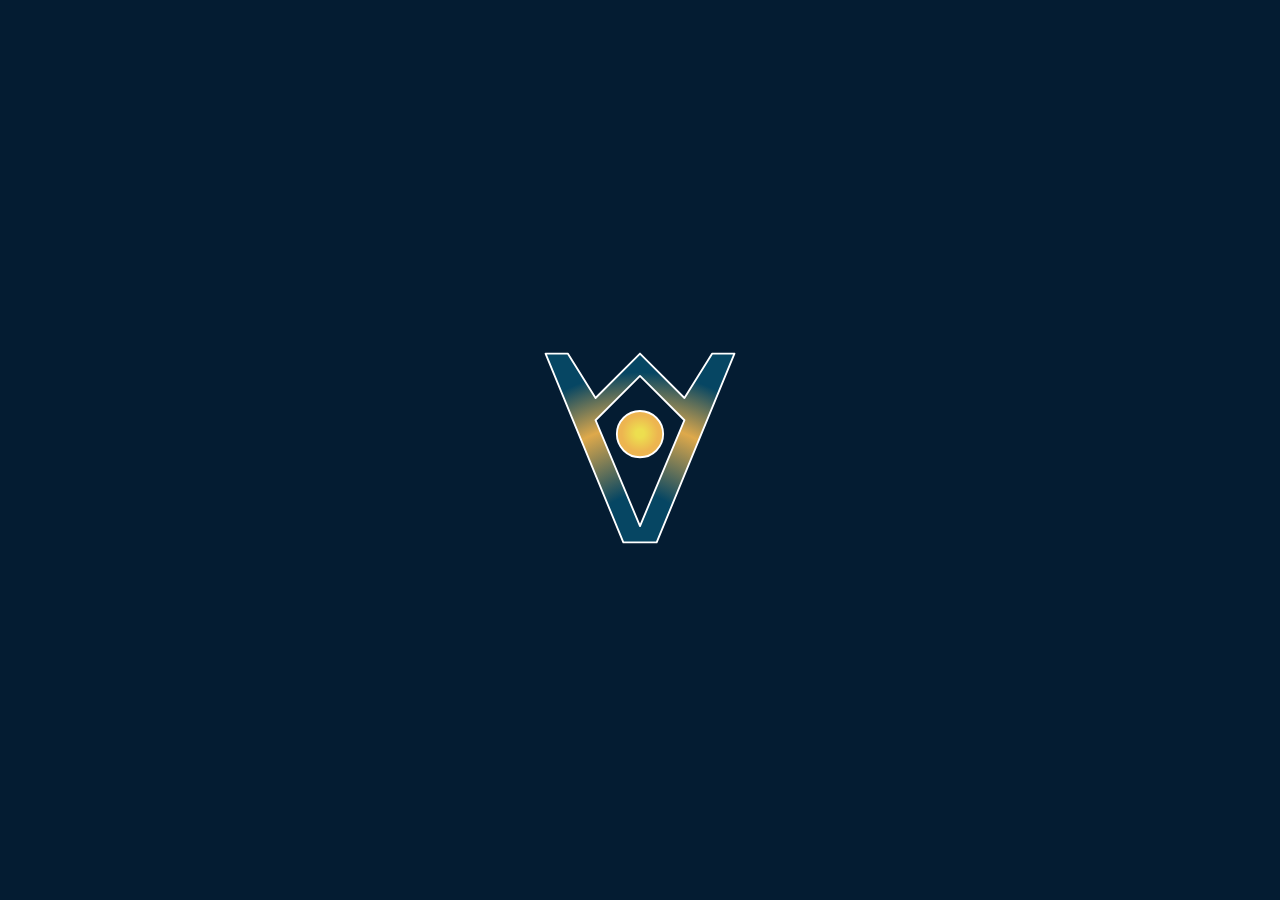
<file: EvoGalaxy/web/index.html>
<!DOCTYPE html>
<html>

<head>
  <!--
    If you are serving your web app in a path other than the root, change the
    href value below to reflect the base path you are serving from.

    The path provided below has to start and end with a slash "/" in order for
    it to work correctly.

    For more details:
    * https://developer.mozilla.org/en-US/docs/Web/HTML/Element/base

    This is a placeholder for base href that will be replaced by the value of
    the `--base-href` argument provided to `flutter build`.
  -->
  <base href="$FLUTTER_BASE_HREF">

  <meta charset="UTF-8">
  <meta content="IE=Edge" http-equiv="X-UA-Compatible">
  <meta name="description"
    content="Metaverse free-to-play and play-to-earn. Build your ships, explore, trade, meet up with your friends, fight in battles and make a name for yourself">
  <meta property="og:title" content="EvoGALAXY">
  <!-- <meta property="og:image" content="https://evogalaxy.com/images/image.jpg"> -->
  <meta property="og:description"
    content="Metaverse free-to-play and play-to-earn. Build your ships, explore, trade, meet up with your friends, fight in battles and make a name for yourself">
  <meta property="og:url" content="https://evogalaxy.com">

  <!-- iOS meta tags & icons -->
  <meta name="apple-mobile-web-app-capable" content="yes">
  <meta name="apple-mobile-web-app-status-bar-style" content="black">
  <meta name="apple-mobile-web-app-title" content="evogalaxy">
  <link rel="apple-touch-icon" href="icons/Icon-192.png">

  <!-- Favicon -->
  <link rel="icon" type="image/png" href="favicon.png" />

  <title>EvoGALAXY</title>
  <link rel="manifest" href="manifest.json">
  <link rel="stylesheet" type="text/css" href="styles.css">
</head>

<body>
  <div id="loading_indicator" class="center">
    <img src="img/EvoGalaxy-logo-white-border.svg" class="responsive-image" />
  </div>
  <!-- This script installs service_worker.js to provide PWA functionality to
       application. For more information, see:
       https://developers.google.com/web/fundamentals/primers/service-workers -->
  <script>
    window.onload = function () {
      setTimeout(function () {
        var loadingIndicator = document.getElementById("loading_indicator");
        if (loadingIndicator) {
          loadingIndicator.remove();
        }
      }, 10000);
    }


    var serviceWorkerVersion = null;
    var scriptLoaded = false;
    function loadMainDartJs() {
      if (scriptLoaded) {
        return;
      }
      scriptLoaded = true;
      var scriptTag = document.createElement('script');
      scriptTag.src = 'main.dart.js';
      scriptTag.type = 'application/javascript';
      document.body.append(scriptTag);
    }

    if ('serviceWorker' in navigator) {
      // Service workers are supported. Use them.
      window.addEventListener('load', function () {
        // Wait for registration to finish before dropping the <script> tag.
        // Otherwise, the browser will load the script multiple times,
        // potentially different versions.
        var serviceWorkerUrl = 'flutter_service_worker.js?v=' + serviceWorkerVersion;
        navigator.serviceWorker.register(serviceWorkerUrl)
          .then((reg) => {
            function waitForActivation(serviceWorker) {
              serviceWorker.addEventListener('statechange', () => {
                if (serviceWorker.state == 'activated') {
                  console.log('Installed new service worker.');
                  loadMainDartJs();
                }
              });
            }
            if (!reg.active && (reg.installing || reg.waiting)) {
              // No active web worker and we have installed or are installing
              // one for the first time. Simply wait for it to activate.
              waitForActivation(reg.installing || reg.waiting);
            } else if (!reg.active.scriptURL.endsWith(serviceWorkerVersion)) {
              // When the app updates the serviceWorkerVersion changes, so we
              // need to ask the service worker to update.
              console.log('New service worker available.');
              reg.update();
              waitForActivation(reg.installing);
            } else {
              // Existing service worker is still good.
              console.log('Loading app from service worker.');
              loadMainDartJs();
            }
          });

        // If service worker doesn't succeed in a reasonable amount of time,
        // fallback to plaint <script> tag.
        setTimeout(() => {
          if (!scriptLoaded) {
            console.warn(
              'Failed to load app from service worker. Falling back to plain <script> tag.',
            );
            loadMainDartJs();
          }
        }, 4000);
      });
    } else {
      // Service workers not supported. Just drop the <script> tag.
      loadMainDartJs();
    }
  </script>
</body>

</html>
</file>
<file: EvoGalaxy/web/styles.css>
body {
    background-color: #041C32;
    overflow: hidden;
}

.center {
    margin: 0;
    position: absolute;
    top: 50%;
    left: 50%;
    margin-right: -50%;
    transform: translate(-50%, -50%);
    padding-left: 20px;
    padding-right: 20px;
}

.responsive-image {
    width: 100%;
    max-width: 200px;
    height: auto;
}
</file>
